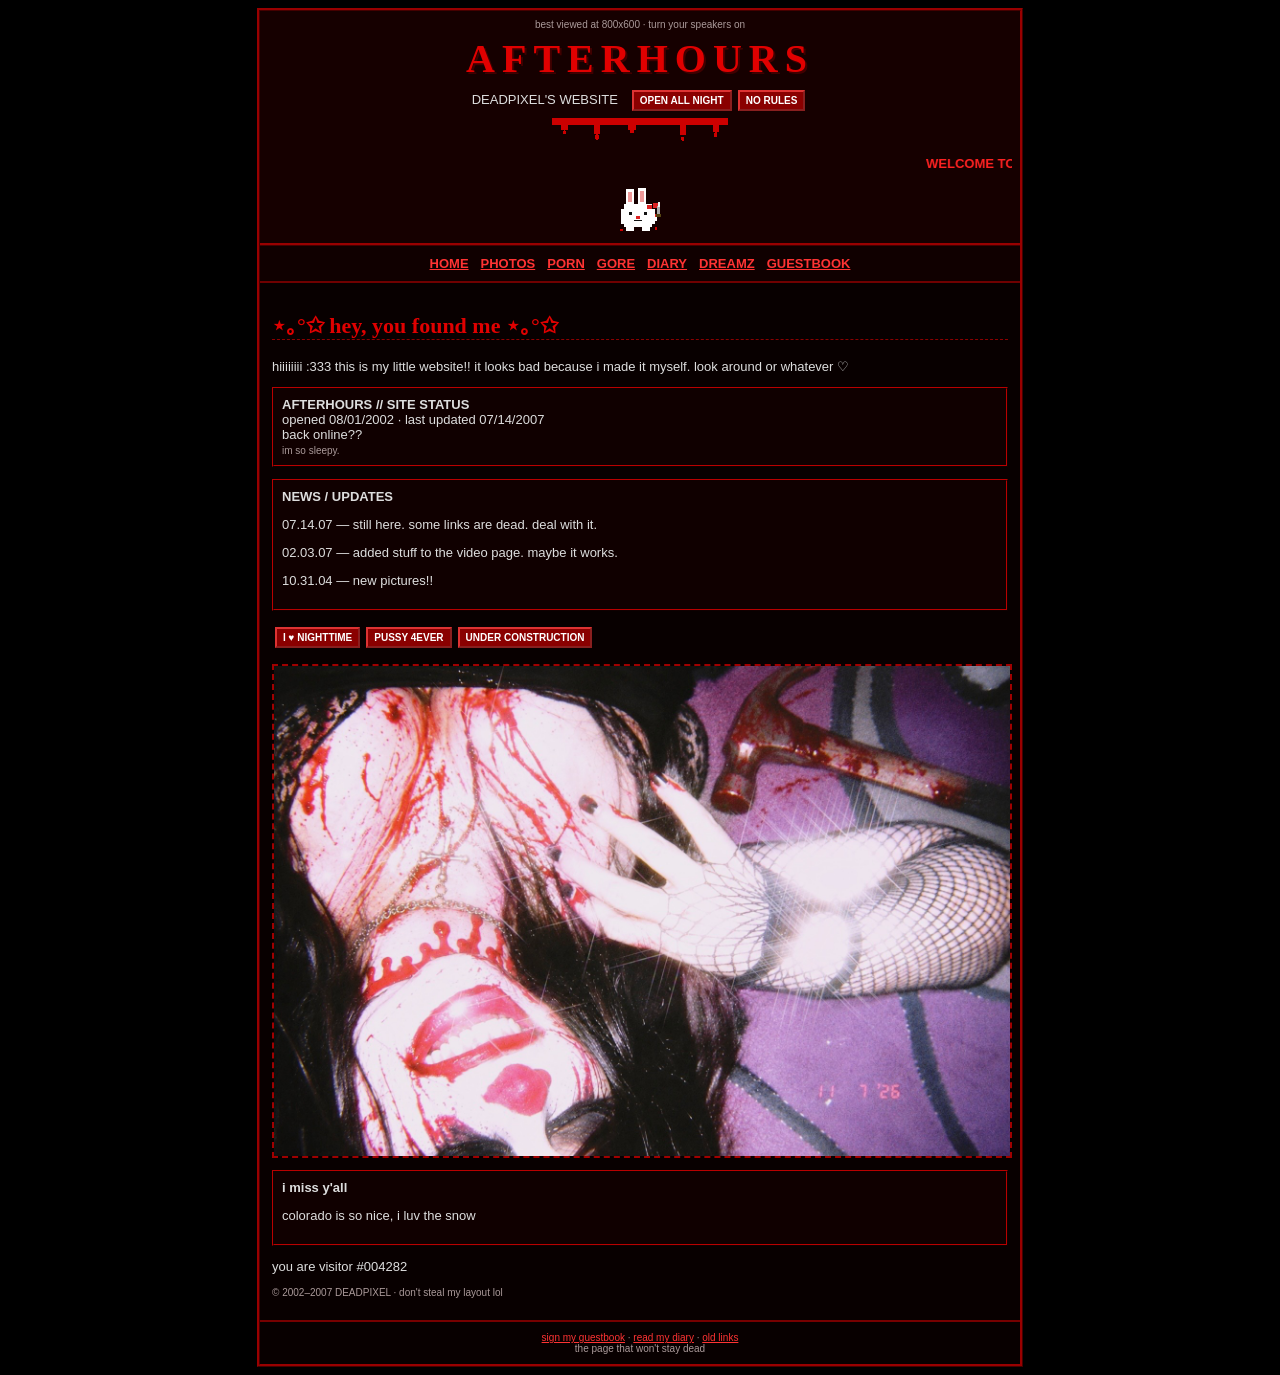
<file: public/index.html>
<!DOCTYPE html><html lang="en"><head><meta charset="utf-8"><meta name="viewport" content="width=device-width, initial-scale=1"><meta name="description" content="AFTERHOURS — DEADPIXEL's personal website. diary, photos, videos, guestbook."><title>AFTERHOURS - DEADPIXEL</title><link rel="stylesheet" href="style.css"></head><body><div id="site"><header><div class="small">best viewed at 800x600 · turn your speakers on</div><h1>AFTERHOURS</h1><div>DEADPIXEL'S WEBSITE &nbsp; <span class="blinkie">OPEN ALL NIGHT</span><span class="blinkie">NO RULES</span></div><img class="drips" src="assets/blood-drip.svg" alt=""><p><marquee>WELCOME TO MY PAGE!!! &nbsp; don't be boring &nbsp; sign the guestbook &nbsp; last updated: 07/14/2007</marquee></p><img class="mascot" src="assets/bunny-knife.svg" alt="pixel bunny"></header>
<nav><a href="index.html">HOME</a><a href="photos.html">PHOTOS</a><a href="404.html">PORN</a><a href="404.html">GORE</a><a href="diary.html">DIARY</a><a href="videos.html">DREAMZ</a><a href="guestbook.html">GUESTBOOK</a></nav>
<main><h2>⋆｡°✩ hey, you found me ⋆｡°✩</h2><p>hiiiiiiii :333 this is my little website!! it looks bad because i made it myself. look around or whatever ♡</p><div class="box"><b>AFTERHOURS // SITE STATUS</b><br>opened 08/01/2002 · last updated 07/14/2007<br>back online??<br><span class="small">im so sleepy.</span></div><div class="box"><b>NEWS / UPDATES</b><p>07.14.07 — still here. some links are dead. deal with it.</p><p>02.03.07 — added stuff to the video page. maybe it works.</p><p>10.31.04 — new pictures!!</p></div><p><span class="blinkie">I ♥ NIGHTTIME</span><span class="blinkie">PUSSY 4EVER</span><span class="blinkie">UNDER CONSTRUCTION</span></p>
<a href="assets/home-01.jpg" target="_blank" rel="noopener"><img class="insert" style="display:block;width:100%;height:auto;max-height:520px;object-fit:cover" src="assets/home-01.jpg" alt="homepage photo"></a><div class="box"><b>i miss y'all</b><p>colorado is so nice, i luv the snow</p></div><p>you are visitor #<span class="counter" id="counter">004281</span></p><p class="small">© 2002–2007 DEADPIXEL · don't steal my layout lol</p></main><footer><a href="guestbook.html">sign my guestbook</a> · <a href="diary.html">read my diary</a> · <a href="404.html">old links</a><br><span class="small">the page that won't stay dead</span></footer></div>
<script src="common.js"></script></body></html>
</file>
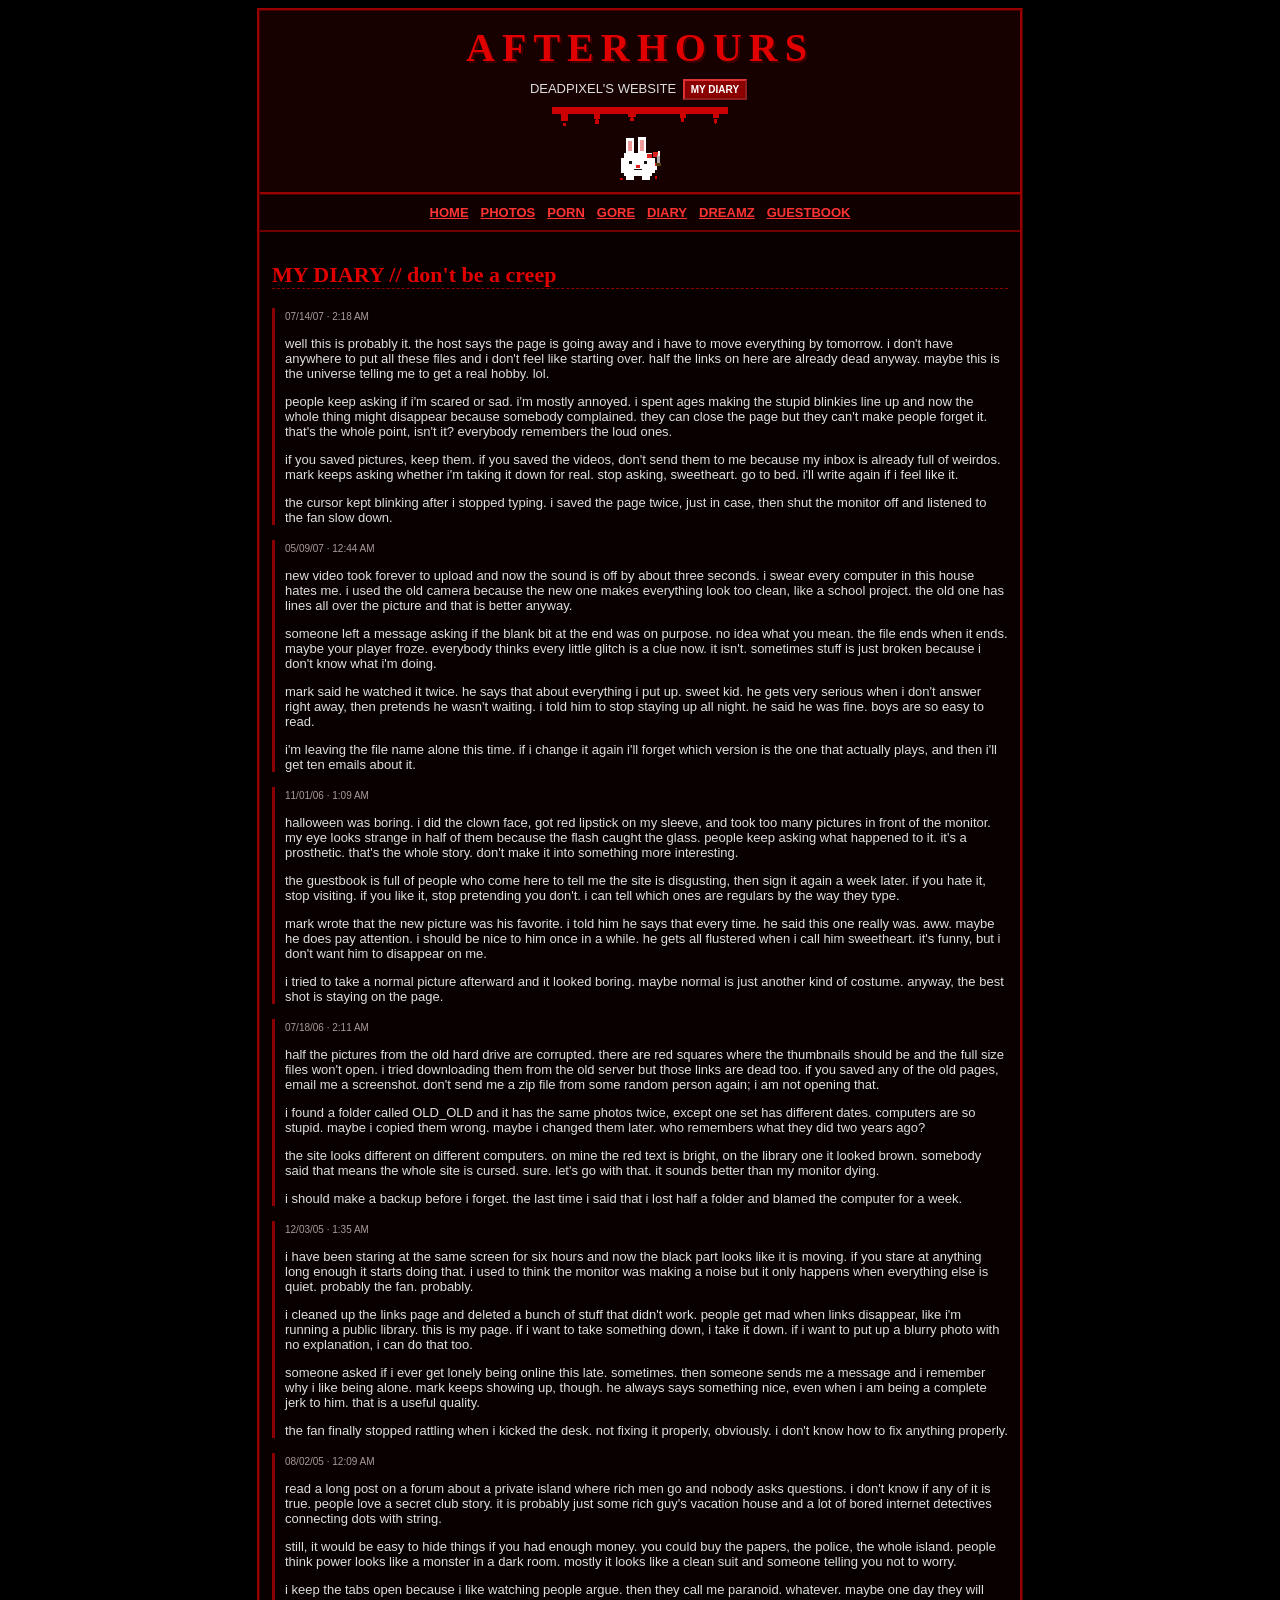
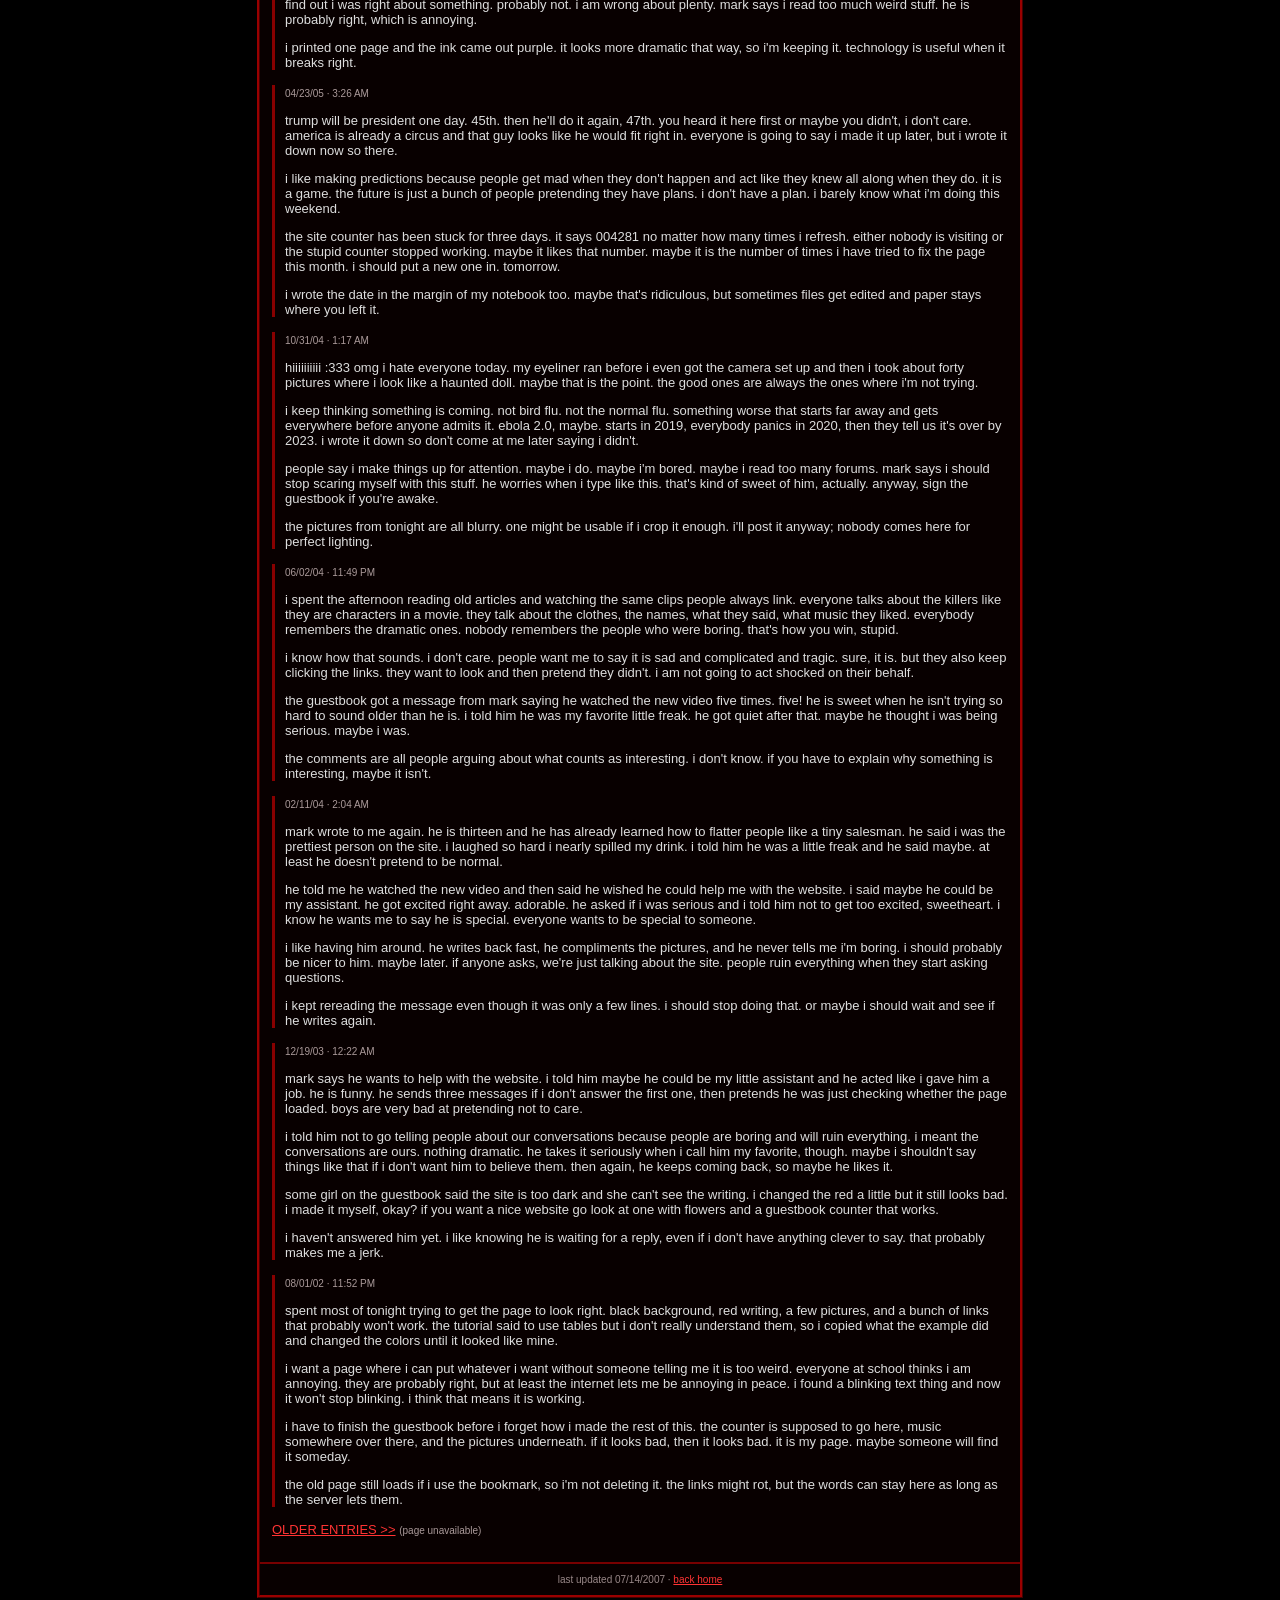
<file: public/diary.html>
<!DOCTYPE html><html lang="en"><head><meta charset="utf-8"><meta name="viewport" content="width=device-width, initial-scale=1"><meta name="description" content="Old diary entries from DEADPIXEL on AFTERHOURS."><title>DIARY - AFTERHOURS</title><link rel="stylesheet" href="style.css"></head><body><div id="site"><header><h1>AFTERHOURS</h1><div>DEADPIXEL'S WEBSITE <span class="blinkie">MY DIARY</span></div><img class="drips" src="assets/blood-drip.svg" alt=""><img class="mascot" src="assets/bunny-knife.svg" alt=""></header><nav><a href="index.html">HOME</a><a href="photos.html">PHOTOS</a><a href="404.html">PORN</a><a href="404.html">GORE</a><a href="diary.html">DIARY</a><a href="videos.html">DREAMZ</a><a href="guestbook.html">GUESTBOOK</a></nav><main><h2>MY DIARY // don't be a creep</h2>

<div class="entry"><span class="small">07/14/07 · 2:18 AM</span><p>well this is probably it. the host says the page is going away and i have to move everything by tomorrow. i don't have anywhere to put all these files and i don't feel like starting over. half the links on here are already dead anyway. maybe this is the universe telling me to get a real hobby. lol.</p><p>people keep asking if i'm scared or sad. i'm mostly annoyed. i spent ages making the stupid blinkies line up and now the whole thing might disappear because somebody complained. they can close the page but they can't make people forget it. that's the whole point, isn't it? everybody remembers the loud ones.</p><p>if you saved pictures, keep them. if you saved the videos, don't send them to me because my inbox is already full of weirdos. mark keeps asking whether i'm taking it down for real. stop asking, sweetheart. go to bed. i'll write again if i feel like it.</p><p>the cursor kept blinking after i stopped typing. i saved the page twice, just in case, then shut the monitor off and listened to the fan slow down.</p></div>

<div class="entry"><span class="small">05/09/07 · 12:44 AM</span><p>new video took forever to upload and now the sound is off by about three seconds. i swear every computer in this house hates me. i used the old camera because the new one makes everything look too clean, like a school project. the old one has lines all over the picture and that is better anyway.</p><p>someone left a message asking if the blank bit at the end was on purpose. no idea what you mean. the file ends when it ends. maybe your player froze. everybody thinks every little glitch is a clue now. it isn't. sometimes stuff is just broken because i don't know what i'm doing.</p><p>mark said he watched it twice. he says that about everything i put up. sweet kid. he gets very serious when i don't answer right away, then pretends he wasn't waiting. i told him to stop staying up all night. he said he was fine. boys are so easy to read.</p><p>i'm leaving the file name alone this time. if i change it again i'll forget which version is the one that actually plays, and then i'll get ten emails about it.</p></div>

<div class="entry"><span class="small">11/01/06 · 1:09 AM</span><p>halloween was boring. i did the clown face, got red lipstick on my sleeve, and took too many pictures in front of the monitor. my eye looks strange in half of them because the flash caught the glass. people keep asking what happened to it. it's a prosthetic. that's the whole story. don't make it into something more interesting.</p><p>the guestbook is full of people who come here to tell me the site is disgusting, then sign it again a week later. if you hate it, stop visiting. if you like it, stop pretending you don't. i can tell which ones are regulars by the way they type.</p><p>mark wrote that the new picture was his favorite. i told him he says that every time. he said this one really was. aww. maybe he does pay attention. i should be nice to him once in a while. he gets all flustered when i call him sweetheart. it's funny, but i don't want him to disappear on me.</p><p>i tried to take a normal picture afterward and it looked boring. maybe normal is just another kind of costume. anyway, the best shot is staying on the page.</p></div>

<div class="entry"><span class="small">07/18/06 · 2:11 AM</span><p>half the pictures from the old hard drive are corrupted. there are red squares where the thumbnails should be and the full size files won't open. i tried downloading them from the old server but those links are dead too. if you saved any of the old pages, email me a screenshot. don't send me a zip file from some random person again; i am not opening that.</p><p>i found a folder called OLD_OLD and it has the same photos twice, except one set has different dates. computers are so stupid. maybe i copied them wrong. maybe i changed them later. who remembers what they did two years ago?</p><p>the site looks different on different computers. on mine the red text is bright, on the library one it looked brown. somebody said that means the whole site is cursed. sure. let's go with that. it sounds better than my monitor dying.</p><p>i should make a backup before i forget. the last time i said that i lost half a folder and blamed the computer for a week.</p></div>

<div class="entry"><span class="small">12/03/05 · 1:35 AM</span><p>i have been staring at the same screen for six hours and now the black part looks like it is moving. if you stare at anything long enough it starts doing that. i used to think the monitor was making a noise but it only happens when everything else is quiet. probably the fan. probably.</p><p>i cleaned up the links page and deleted a bunch of stuff that didn't work. people get mad when links disappear, like i'm running a public library. this is my page. if i want to take something down, i take it down. if i want to put up a blurry photo with no explanation, i can do that too.</p><p>someone asked if i ever get lonely being online this late. sometimes. then someone sends me a message and i remember why i like being alone. mark keeps showing up, though. he always says something nice, even when i am being a complete jerk to him. that is a useful quality.</p><p>the fan finally stopped rattling when i kicked the desk. not fixing it properly, obviously. i don't know how to fix anything properly.</p></div>

<div class="entry"><span class="small">08/02/05 · 12:09 AM</span><p>read a long post on a forum about a private island where rich men go and nobody asks questions. i don't know if any of it is true. people love a secret club story. it is probably just some rich guy's vacation house and a lot of bored internet detectives connecting dots with string.</p><p>still, it would be easy to hide things if you had enough money. you could buy the papers, the police, the whole island. people think power looks like a monster in a dark room. mostly it looks like a clean suit and someone telling you not to worry.</p><p>i keep the tabs open because i like watching people argue. then they call me paranoid. whatever. maybe one day they will find out i was right about something. probably not. i am wrong about plenty. mark says i read too much weird stuff. he is probably right, which is annoying.</p><p>i printed one page and the ink came out purple. it looks more dramatic that way, so i'm keeping it. technology is useful when it breaks right.</p></div>

<div class="entry"><span class="small">04/23/05 · 3:26 AM</span><p>trump will be president one day. 45th. then he'll do it again, 47th. you heard it here first or maybe you didn't, i don't care. america is already a circus and that guy looks like he would fit right in. everyone is going to say i made it up later, but i wrote it down now so there.</p><p>i like making predictions because people get mad when they don't happen and act like they knew all along when they do. it is a game. the future is just a bunch of people pretending they have plans. i don't have a plan. i barely know what i'm doing this weekend.</p><p>the site counter has been stuck for three days. it says 004281 no matter how many times i refresh. either nobody is visiting or the stupid counter stopped working. maybe it likes that number. maybe it is the number of times i have tried to fix the page this month. i should put a new one in. tomorrow.</p><p>i wrote the date in the margin of my notebook too. maybe that's ridiculous, but sometimes files get edited and paper stays where you left it.</p></div>

<div class="entry"><span class="small">10/31/04 · 1:17 AM</span><p>hiiiiiiiiii :333 omg i hate everyone today. my eyeliner ran before i even got the camera set up and then i took about forty pictures where i look like a haunted doll. maybe that is the point. the good ones are always the ones where i'm not trying.</p><p>i keep thinking something is coming. not bird flu. not the normal flu. something worse that starts far away and gets everywhere before anyone admits it. ebola 2.0, maybe. starts in 2019, everybody panics in 2020, then they tell us it's over by 2023. i wrote it down so don't come at me later saying i didn't.</p><p>people say i make things up for attention. maybe i do. maybe i'm bored. maybe i read too many forums. mark says i should stop scaring myself with this stuff. he worries when i type like this. that's kind of sweet of him, actually. anyway, sign the guestbook if you're awake.</p><p>the pictures from tonight are all blurry. one might be usable if i crop it enough. i'll post it anyway; nobody comes here for perfect lighting.</p></div>

<div class="entry"><span class="small">06/02/04 · 11:49 PM</span><p>i spent the afternoon reading old articles and watching the same clips people always link. everyone talks about the killers like they are characters in a movie. they talk about the clothes, the names, what they said, what music they liked. everybody remembers the dramatic ones. nobody remembers the people who were boring. that's how you win, stupid.</p><p>i know how that sounds. i don't care. people want me to say it is sad and complicated and tragic. sure, it is. but they also keep clicking the links. they want to look and then pretend they didn't. i am not going to act shocked on their behalf.</p><p>the guestbook got a message from mark saying he watched the new video five times. five! he is sweet when he isn't trying so hard to sound older than he is. i told him he was my favorite little freak. he got quiet after that. maybe he thought i was being serious. maybe i was.</p><p>the comments are all people arguing about what counts as interesting. i don't know. if you have to explain why something is interesting, maybe it isn't.</p></div>

<div class="entry"><span class="small">02/11/04 · 2:04 AM</span><p>mark wrote to me again. he is thirteen and he has already learned how to flatter people like a tiny salesman. he said i was the prettiest person on the site. i laughed so hard i nearly spilled my drink. i told him he was a little freak and he said maybe. at least he doesn't pretend to be normal.</p><p>he told me he watched the new video and then said he wished he could help me with the website. i said maybe he could be my assistant. he got excited right away. adorable. he asked if i was serious and i told him not to get too excited, sweetheart. i know he wants me to say he is special. everyone wants to be special to someone.</p><p>i like having him around. he writes back fast, he compliments the pictures, and he never tells me i'm boring. i should probably be nicer to him. maybe later. if anyone asks, we're just talking about the site. people ruin everything when they start asking questions.</p><p>i kept rereading the message even though it was only a few lines. i should stop doing that. or maybe i should wait and see if he writes again.</p></div>

<div class="entry"><span class="small">12/19/03 · 12:22 AM</span><p>mark says he wants to help with the website. i told him maybe he could be my little assistant and he acted like i gave him a job. he is funny. he sends three messages if i don't answer the first one, then pretends he was just checking whether the page loaded. boys are very bad at pretending not to care.</p><p>i told him not to go telling people about our conversations because people are boring and will ruin everything. i meant the conversations are ours. nothing dramatic. he takes it seriously when i call him my favorite, though. maybe i shouldn't say things like that if i don't want him to believe them. then again, he keeps coming back, so maybe he likes it.</p><p>some girl on the guestbook said the site is too dark and she can't see the writing. i changed the red a little but it still looks bad. i made it myself, okay? if you want a nice website go look at one with flowers and a guestbook counter that works.</p><p>i haven't answered him yet. i like knowing he is waiting for a reply, even if i don't have anything clever to say. that probably makes me a jerk.</p></div>

<div class="entry"><span class="small">08/01/02 · 11:52 PM</span><p>spent most of tonight trying to get the page to look right. black background, red writing, a few pictures, and a bunch of links that probably won't work. the tutorial said to use tables but i don't really understand them, so i copied what the example did and changed the colors until it looked like mine.</p><p>i want a page where i can put whatever i want without someone telling me it is too weird. everyone at school thinks i am annoying. they are probably right, but at least the internet lets me be annoying in peace. i found a blinking text thing and now it won't stop blinking. i think that means it is working.</p><p>i have to finish the guestbook before i forget how i made the rest of this. the counter is supposed to go here, music somewhere over there, and the pictures underneath. if it looks bad, then it looks bad. it is my page. maybe someone will find it someday.</p><p>the old page still loads if i use the bookmark, so i'm not deleting it. the links might rot, but the words can stay here as long as the server lets them.</p></div>

<p><a href="404.html">OLDER ENTRIES &gt;&gt;</a> <span class="small">(page unavailable)</span></p></main><footer>last updated 07/14/2007 · <a href="index.html">back home</a></footer></div></body></html>
</file>
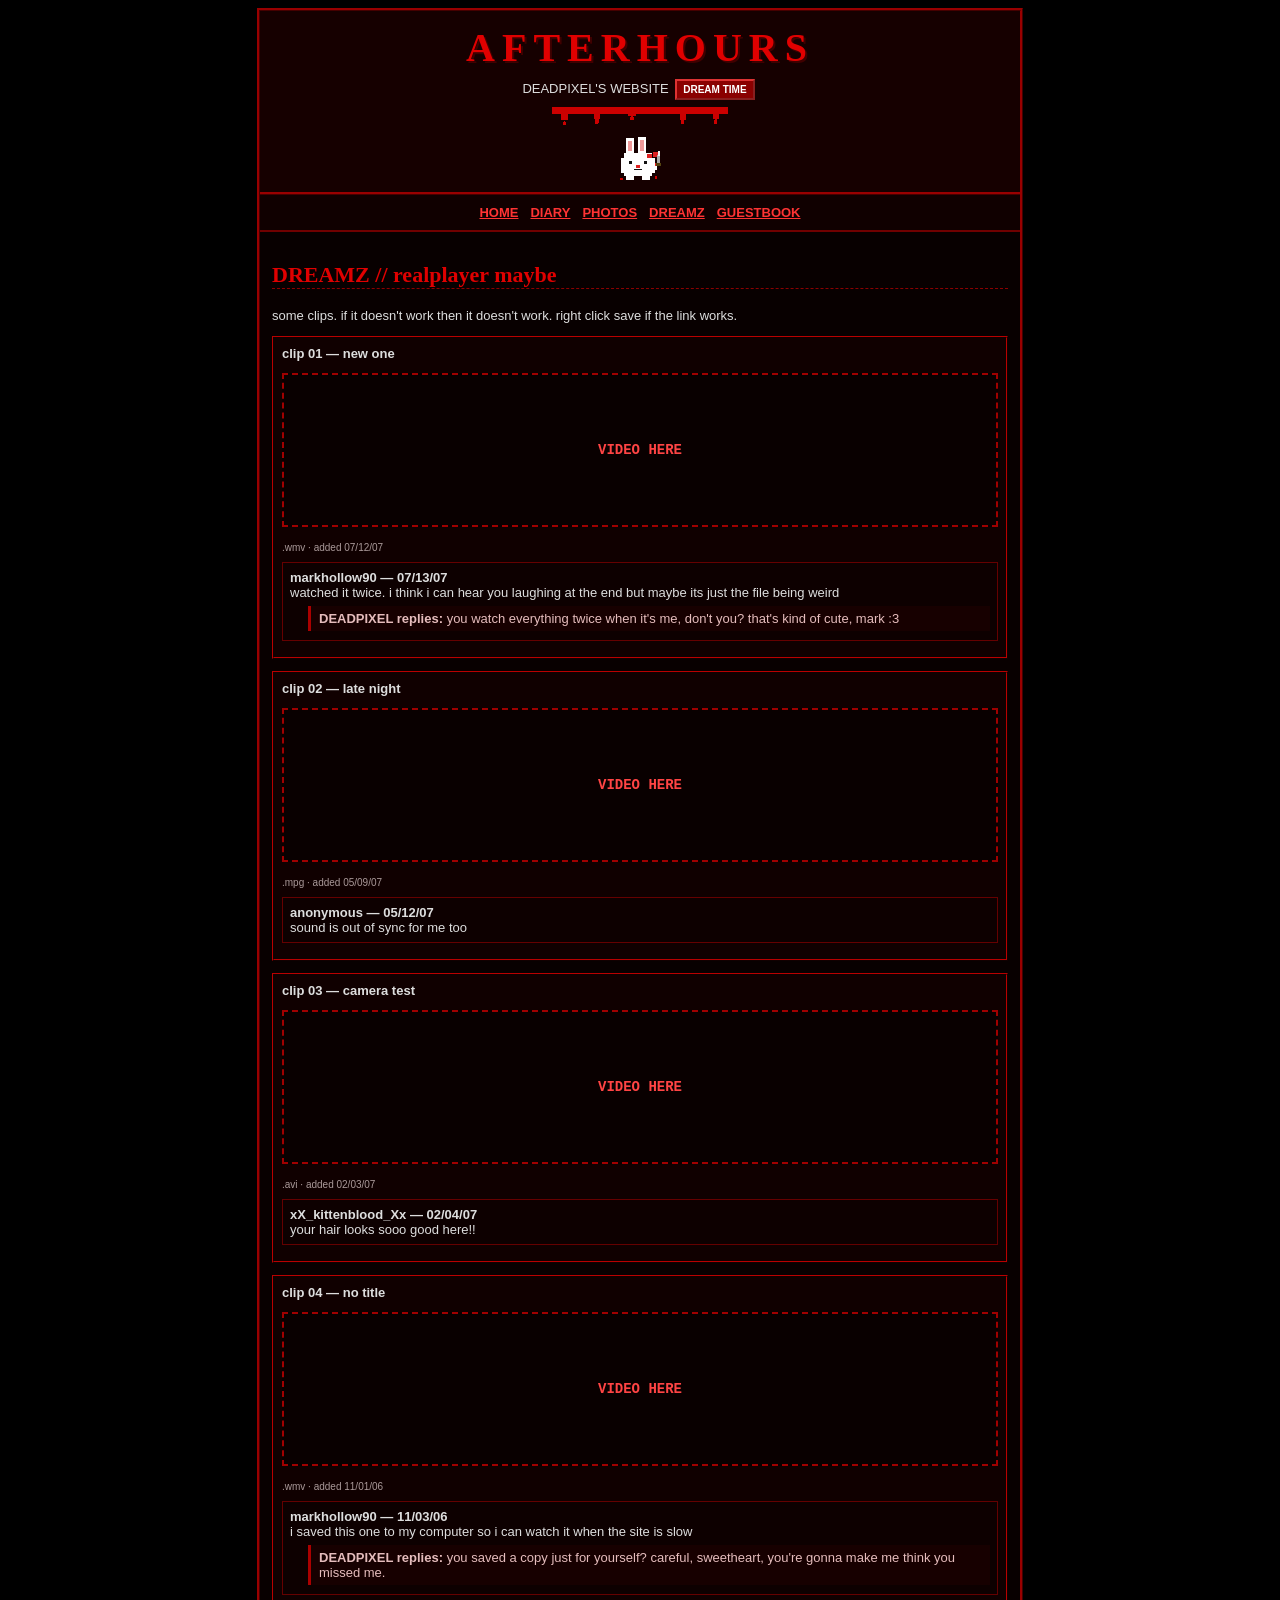
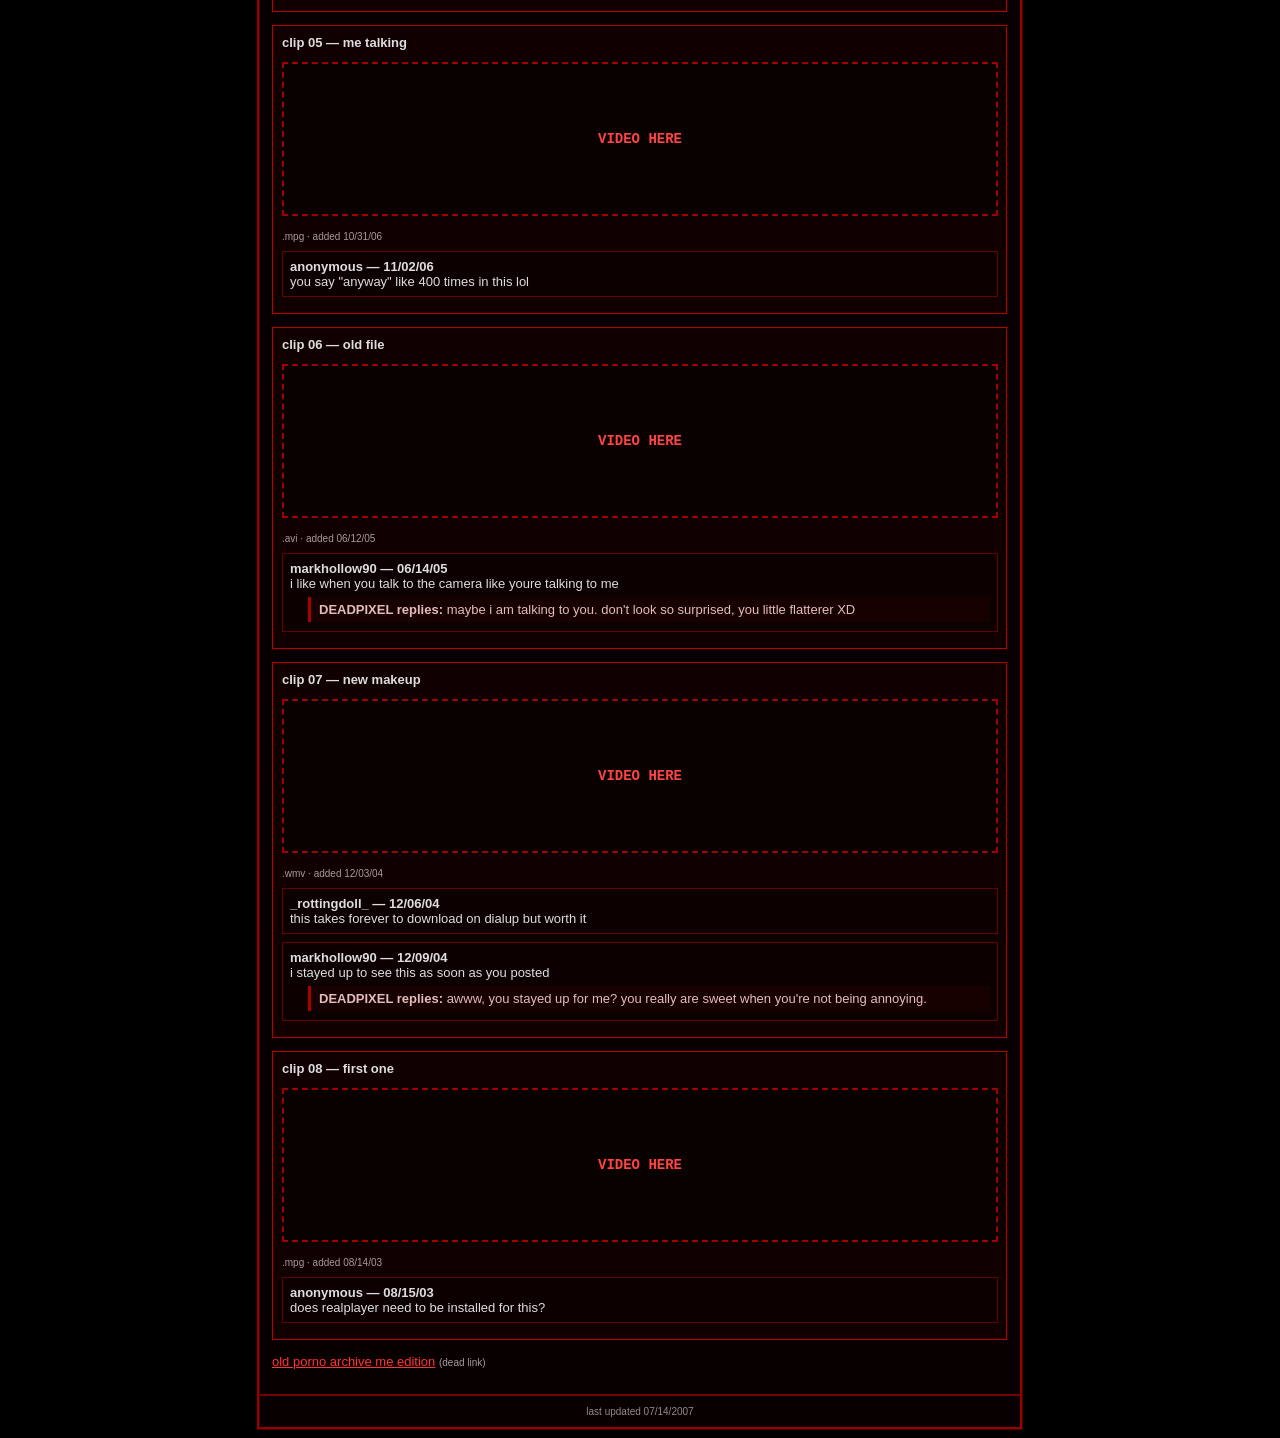
<file: public/dreamz.html>
<!DOCTYPE html><html lang="en"><head><meta charset="utf-8"><meta name="viewport" content="width=device-width, initial-scale=1"><meta name="description" content="Videos from DEADPIXEL's AFTERHOURS website."><title>DREAMZ - AFTERHOURS</title><link rel="stylesheet" href="style.css"></head><body><div id="site"><header><h1>AFTERHOURS</h1><div>DEADPIXEL'S WEBSITE <span class="blinkie">DREAM TIME</span></div><img class="drips" src="assets/blood-drip.svg" alt=""><img class="mascot" src="assets/bunny-knife.svg" alt=""></header><nav><a href="index.html">HOME</a><a href="diary.html">DIARY</a><a href="photos.html">PHOTOS</a><a href="videos.html">DREAMZ</a><a href="guestbook.html">GUESTBOOK</a></nav><main><h2>DREAMZ // realplayer maybe</h2><p>some clips. if it doesn't work then it doesn't work. right click save if the link works.</p>
<div class="box"><b>clip 01 — new one</b><div class="insert">VIDEO HERE</div><span class="small">.wmv · added 07/12/07</span><div class="comment"><b>markhollow90 — 07/13/07</b><br>watched it twice. i think i can hear you laughing at the end but maybe its just the file being weird<div class="reply"><b>DEADPIXEL replies:</b> you watch everything twice when it's me, don't you? that's kind of cute, mark :3</div></div></div>
<div class="box"><b>clip 02 — late night</b><div class="insert">VIDEO HERE</div><span class="small">.mpg · added 05/09/07</span><div class="comment"><b>anonymous — 05/12/07</b><br>sound is out of sync for me too</div></div>
<div class="box"><b>clip 03 — camera test</b><div class="insert">VIDEO HERE</div><span class="small">.avi · added 02/03/07</span><div class="comment"><b>xX_kittenblood_Xx — 02/04/07</b><br>your hair looks sooo good here!!</div></div>
<div class="box"><b>clip 04 — no title</b><div class="insert">VIDEO HERE</div><span class="small">.wmv · added 11/01/06</span><div class="comment"><b>markhollow90 — 11/03/06</b><br>i saved this one to my computer so i can watch it when the site is slow<div class="reply"><b>DEADPIXEL replies:</b> you saved a copy just for yourself? careful, sweetheart, you're gonna make me think you missed me.</div></div></div>
<div class="box"><b>clip 05 — me talking</b><div class="insert">VIDEO HERE</div><span class="small">.mpg · added 10/31/06</span><div class="comment"><b>anonymous — 11/02/06</b><br>you say "anyway" like 400 times in this lol</div></div>
<div class="box"><b>clip 06 — old file</b><div class="insert">VIDEO HERE</div><span class="small">.avi · added 06/12/05</span><div class="comment"><b>markhollow90 — 06/14/05</b><br>i like when you talk to the camera like youre talking to me<div class="reply"><b>DEADPIXEL replies:</b> maybe i am talking to you. don't look so surprised, you little flatterer XD</div></div></div>
<div class="box"><b>clip 07 — new makeup</b><div class="insert">VIDEO HERE</div><span class="small">.wmv · added 12/03/04</span><div class="comment"><b>_rottingdoll_ — 12/06/04</b><br>this takes forever to download on dialup but worth it</div><div class="comment"><b>markhollow90 — 12/09/04</b><br>i stayed up to see this as soon as you posted<div class="reply"><b>DEADPIXEL replies:</b> awww, you stayed up for me? you really are sweet when you're not being annoying.</div></div></div>
<div class="box"><b>clip 08 — first one</b><div class="insert">VIDEO HERE</div><span class="small">.mpg · added 08/14/03</span><div class="comment"><b>anonymous — 08/15/03</b><br>does realplayer need to be installed for this?</div></div>
<p><a href="404.html">old porno archive me edition</a> <span class="small">(dead link)</span></p></main><footer>last updated 07/14/2007</footer></div></body></html>
</file>
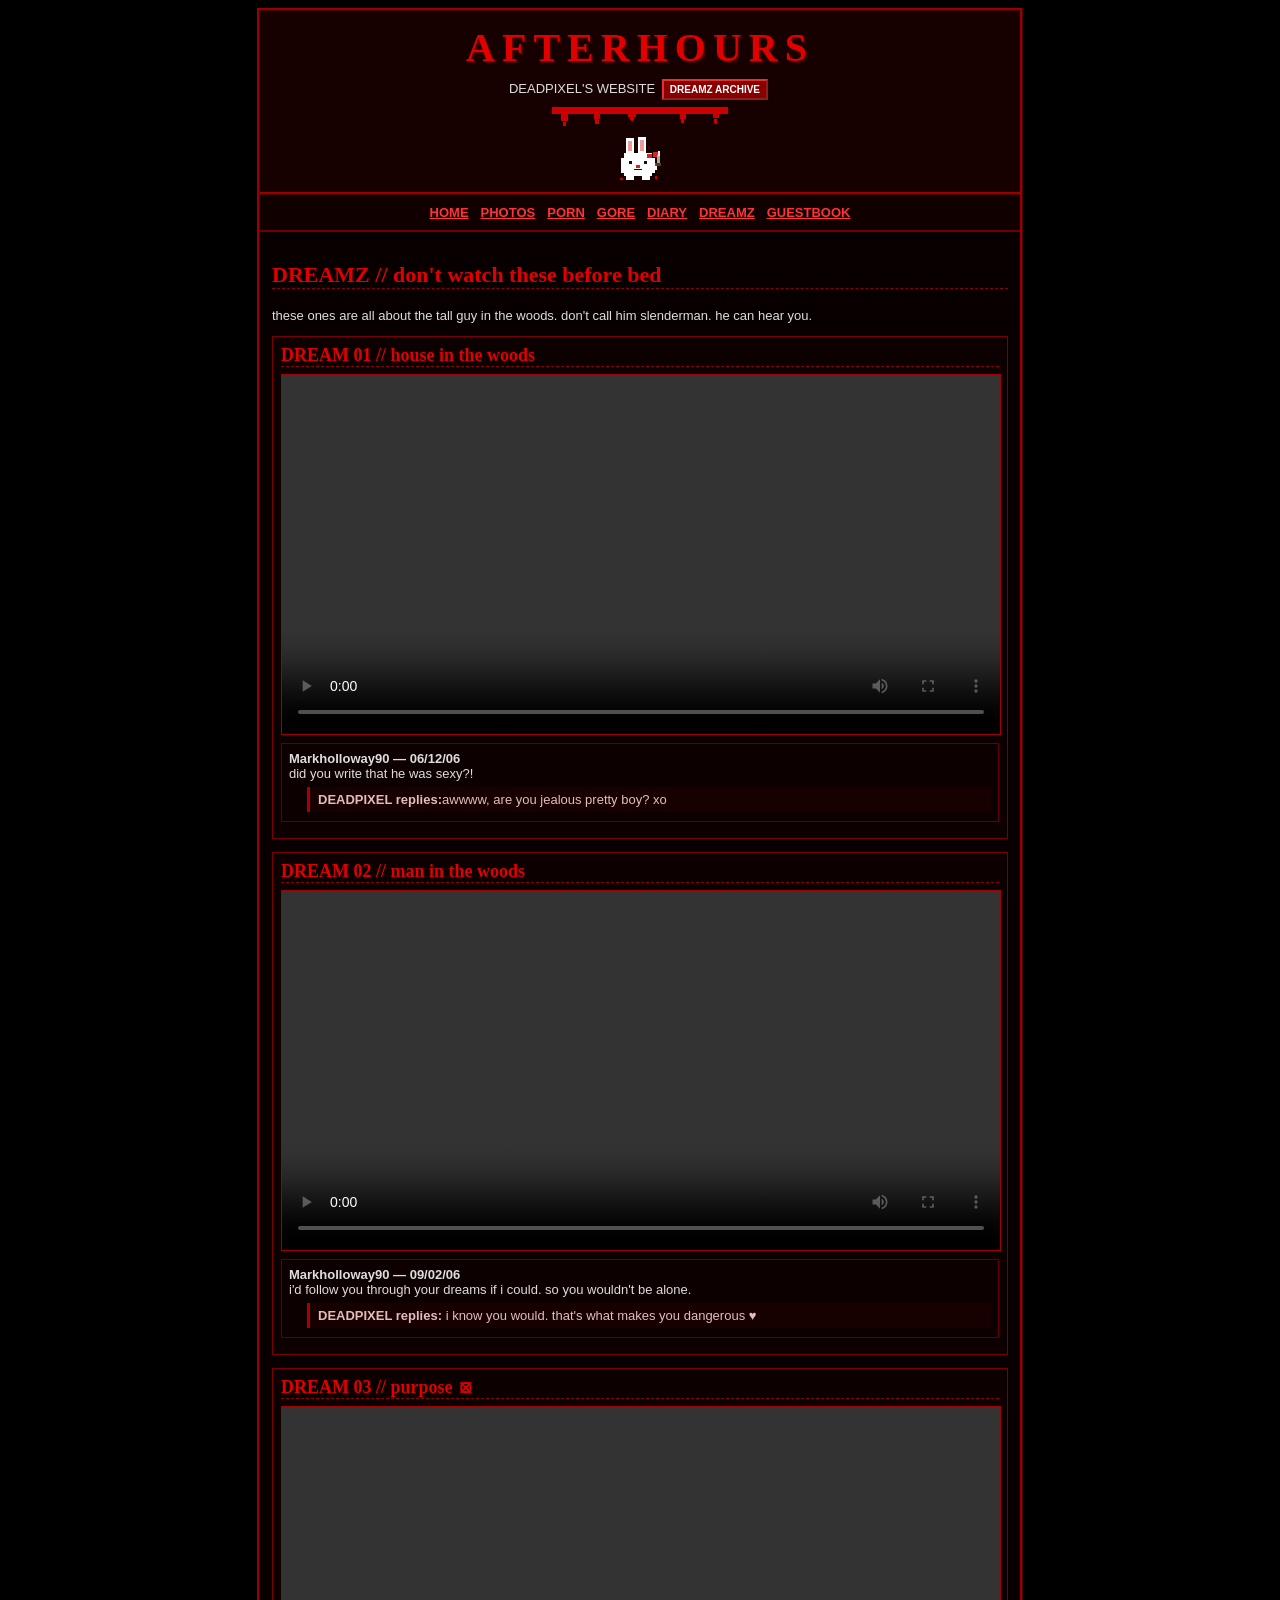
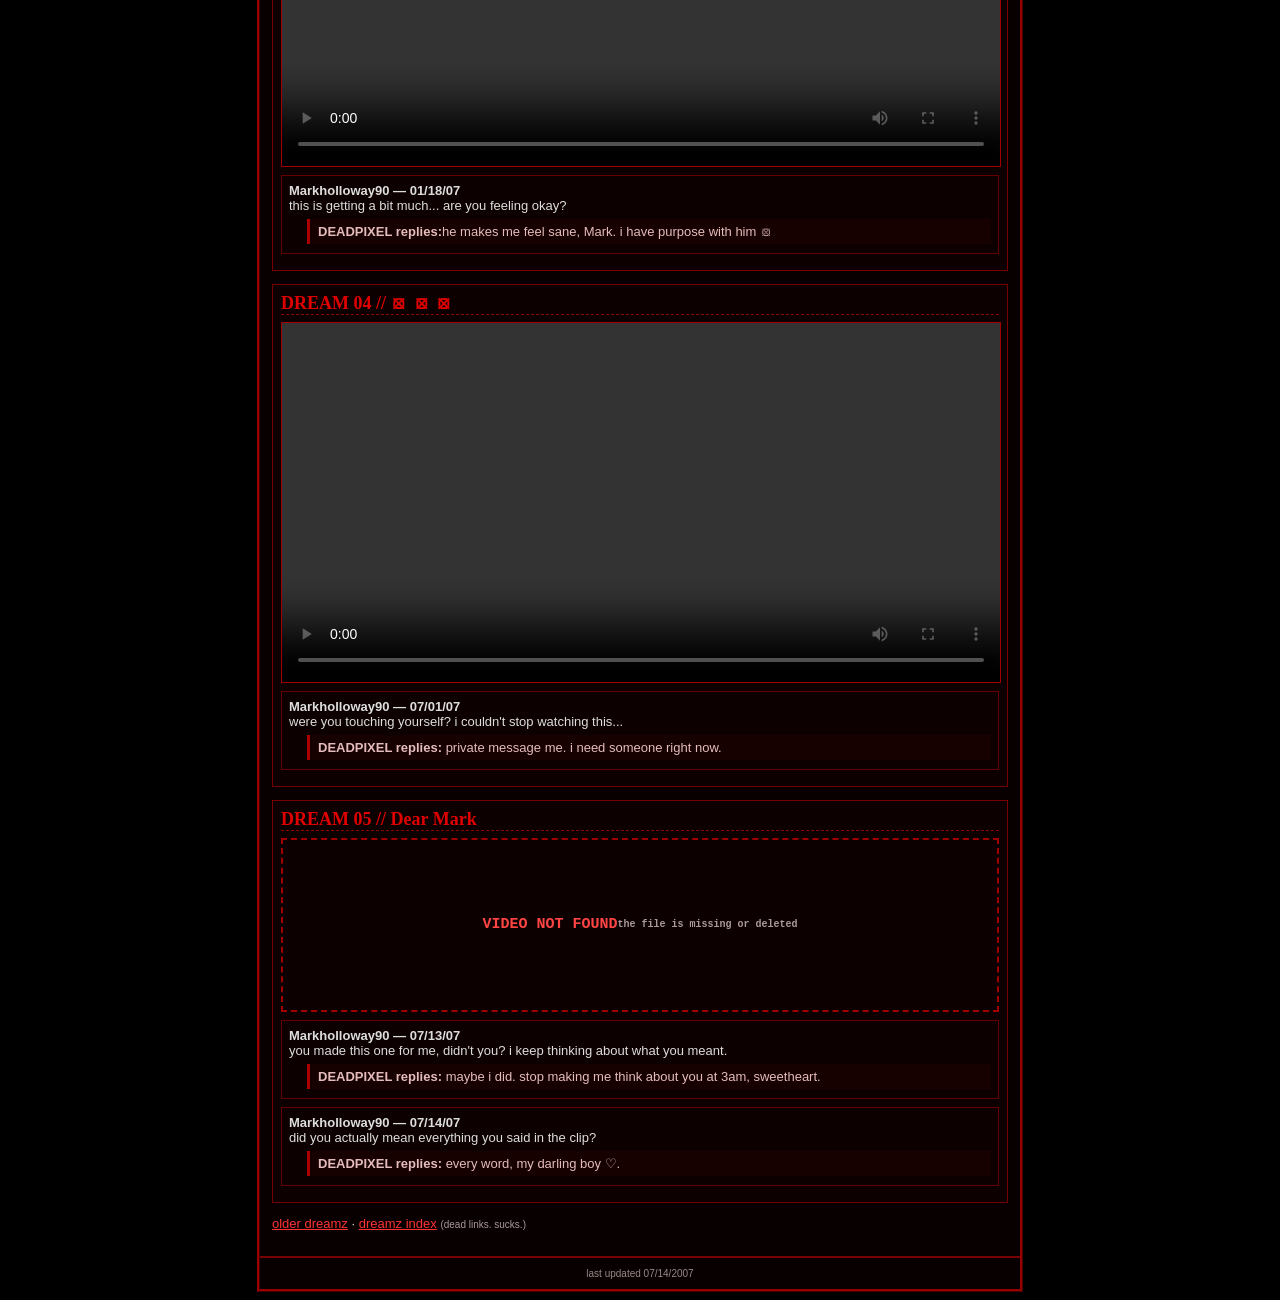
<file: public/videos.html>
<!DOCTYPE html>
<html lang="en">
<head>
  <meta charset="utf-8">
  <meta name="viewport" content="width=device-width, initial-scale=1">
  <meta name="description" content="DREAMZ from DEADPIXEL's AFTERHOURS website.">
  <title>DREAMZ - AFTERHOURS</title>
  <link rel="stylesheet" href="style.css">
  <style>
    .dream { border:1px solid #780000; background:#0d0000; padding:8px; margin:13px 0; }
    .dream h2 { margin:0 0 7px; font-size:18px; }
    .dream video { display:block; width:100%; max-height:430px; background:#000; border:1px solid #a00000; }
    .dream-missing { min-height:170px; border:2px dashed #a00000; display:flex; align-items:center; justify-content:center; color:#f44; font:bold 15px monospace; text-align:center; }
  </style>
</head>
<body>
  <div id="site">
    <header>
      <h1>AFTERHOURS</h1>
      <div>DEADPIXEL'S WEBSITE <span class="blinkie">DREAMZ ARCHIVE</span></div>
      <img class="drips" src="assets/blood-drip.svg" alt="">
      <img class="mascot" src="assets/bunny-knife.svg" alt="">
    </header>
    <nav><a href="index.html">HOME</a><a href="photos.html">PHOTOS</a><a href="404.html">PORN</a><a href="404.html">GORE</a><a href="diary.html">DIARY</a><a href="videos.html">DREAMZ</a><a href="guestbook.html">GUESTBOOK</a></nav>
    <main>
      <h2>DREAMZ // don't watch these before bed</h2>
      <p>these ones are all about the tall guy in the woods. don't call him slenderman. he can hear you.</p>

      <section class="dream">
        <h2>DREAM 01 // house in the woods</h2>
        <video controls preload="metadata" playsinline><source src="assets/dream-01.mp4" type="video/mp4">your browser can't play this dream. <a href="assets/dream-01.mp4">open the clip directly</a>.</video>
        <div class="comment"><b>Markholloway90 — 06/12/06</b><br>did you write that he was sexy?!<div class="reply"><b>DEADPIXEL replies:</b>awwww, are you jealous pretty boy? xo</div></div>
      </section>

      <section class="dream">
        <h2>DREAM 02 // man in the woods</h2>
        <video controls preload="metadata" playsinline><source src="assets/dream-02.mp4" type="video/mp4">your browser can't play this dream. <a href="assets/dream-02.mp4">open the clip directly</a>.</video>
        <div class="comment"><b>Markholloway90 — 09/02/06</b><br>i'd follow you through your dreams if i could. so you wouldn't be alone.<div class="reply"><b>DEADPIXEL replies:</b> i know you would. that's what makes you dangerous ♥</div></div>
      </section>

      <section class="dream">
        <h2>DREAM 03 // purpose ⦻</h2>
        <video controls preload="metadata" playsinline><source src="assets/dream-03.mp4" type="video/mp4">your browser can't play this dream. <a href="assets/dream-03.mp4">open the clip directly</a>.</video>
        <div class="comment"><b>Markholloway90 — 01/18/07</b><br>this is getting a bit much... are you feeling okay?<div class="reply"><b>DEADPIXEL replies:</b>he makes me feel sane, Mark. i have purpose with him ⦻</div></div>
      </section>

      <section class="dream">
        <h2>DREAM 04 // ⦻ ⦻ ⦻</h2>
        <video controls preload="metadata" playsinline><source src="assets/dream-04.mp4" type="video/mp4">your browser can't play this dream. <a href="assets/dream-04.mp4">open the clip directly</a>.</video>
        <div class="comment"><b>Markholloway90 — 07/01/07</b><br>were you touching yourself? i couldn't stop watching this...<div class="reply"><b>DEADPIXEL replies:</b> private message me. i need someone right now.</div></div>
      </section>

      <section class="dream">
        <h2>DREAM 05 // Dear Mark</h2>
        <div class="dream-missing">VIDEO NOT FOUND<br><span class="small">the file is missing or deleted</span></div>
        <div class="comment"><b>Markholloway90 — 07/13/07</b><br>you made this one for me, didn't you? i keep thinking about what you meant.<div class="reply"><b>DEADPIXEL replies:</b> maybe i did. stop making me think about you at 3am, sweetheart.</div></div>
        <div class="comment"><b>Markholloway90 — 07/14/07</b><br>did you actually mean everything you said in the clip?<div class="reply"><b>DEADPIXEL replies:</b> every word, my darling boy ♡.</div></div>
      </section>

      <p><a href="404.html">older dreamz</a> · <a href="404.html">dreamz index</a> <span class="small">(dead links. sucks.)</span></p>
    </main>
    <footer>last updated 07/14/2007</footer>
  </div>
  <script src="common.js"></script>
</body>
</html>
</file>
<file: public/style.css>
body { background:#000; color:#ddd; font:13px Verdana,Arial,sans-serif; margin:8px; }
a { color:#ff3333; } a:visited { color:#b00000; } a:hover { color:#fff; background:#a00000; }
#site { width:760px; max-width:98%; margin:auto; border:3px ridge #990000; background:#080000; }
header { text-align:center; padding:8px; border-bottom:3px ridge #990000; background:#160000; }
h1 { color:#e00000; font: bold 40px Georgia,serif; letter-spacing:7px; margin:5px; text-shadow:2px 2px #400000; }
nav { text-align:center; padding:7px; border-bottom:2px solid #700000; background:#100000; }
nav a { display:inline-block; margin:3px 6px; font-weight:bold; }
main { padding:12px; min-height:330px; }
h2 { color:#e00000; border-bottom:1px dashed #8b0000; font: bold 22px Georgia,serif; }
.box { border:2px ridge #650000; background:#100000; padding:8px; margin:12px 0; }
.blinkie { display:inline-block; margin:3px; padding:3px 6px; color:#fff; background:#8a0000; border:2px outset #d33; font:bold 10px Arial,sans-serif; animation:blink 1s steps(2,start) infinite; }
@keyframes blink { to { visibility:hidden; } }
marquee { color:#ff2222; font-weight:bold; }
.insert { border:2px dashed #a00000; background:#090000; color:#f44; height:150px; display:flex; align-items:center; justify-content:center; text-align:center; margin:12px 0; font:bold 14px monospace; }
.small { color:#a99; font-size:10px; }
.entry { border-left:3px solid #800; padding-left:10px; margin:15px 0; }
input, textarea { background:#120000; border:1px solid #a00; color:#eee; }
button { background:#300; color:#eee; border:2px outset #900; padding:4px 9px; }
footer { text-align:center; color:#988; font-size:10px; padding:10px; border-top:2px solid #700; }
@media(max-width:600px) { h1 { font-size:30px; letter-spacing:4px; } nav a { margin:5px; } }
.drips { display:block; width:100%; height:25px; margin:4px auto; image-rendering:pixelated; }
.mascot { width:48px; height:48px; image-rendering:pixelated; vertical-align:middle; }
.mascots { text-align:center; margin:8px; }
.photo-grid { display:grid; grid-template-columns:repeat(2,minmax(0,1fr)); gap:8px; }
.photo-grid .insert { margin:4px 0; height:135px; }
.comment { border:1px solid #650000; background:#0d0000; padding:7px; margin:8px 0; }
.reply { margin:6px 0 2px 18px; padding:5px 8px; border-left:3px solid #a00; color:#e5bcbc; background:#170000; }
</file>
